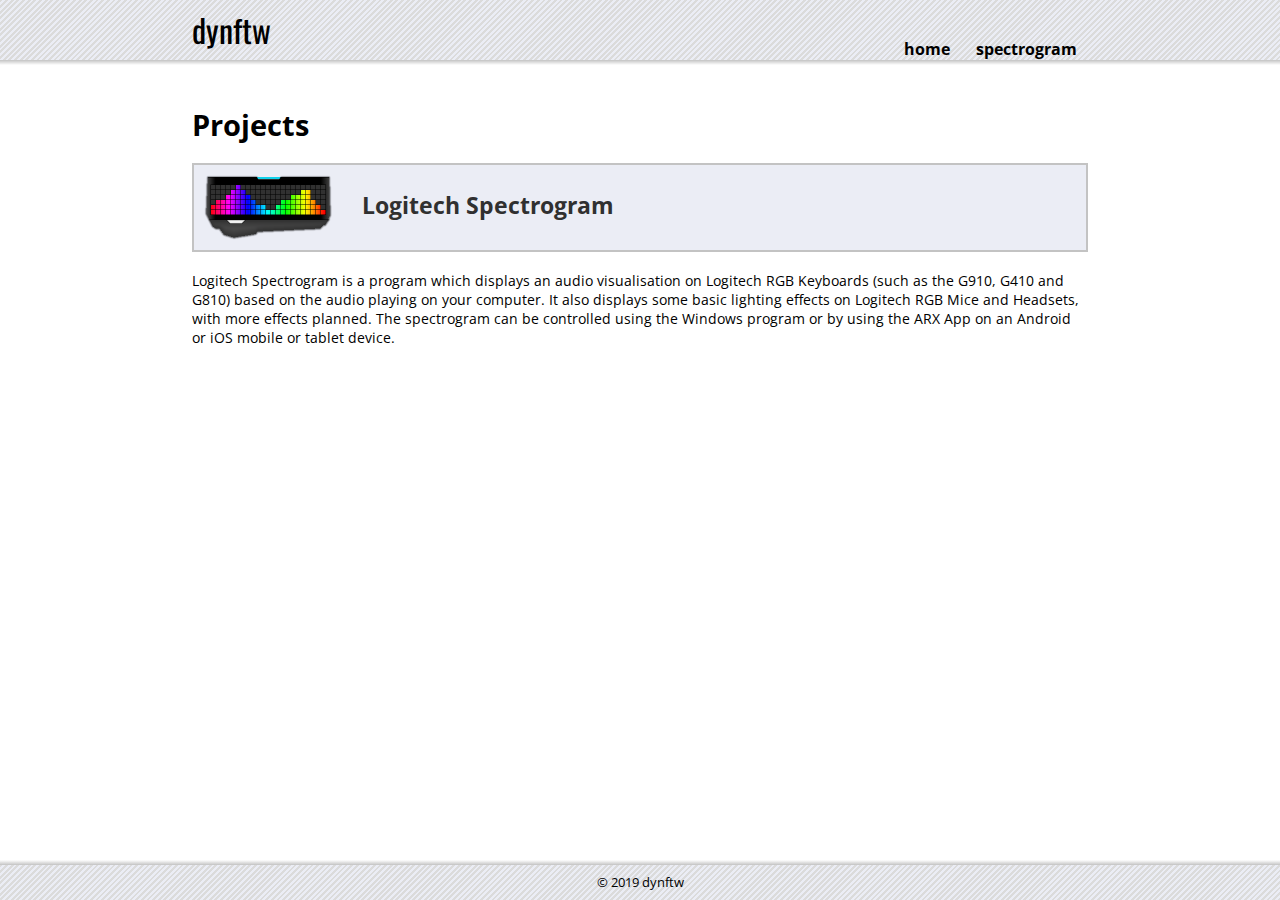
<file: index.html>
<!DOCTYPE HTML>
<html>
<head>
	<meta http-equiv="Content-Type" content="text/html; charset=UTF-8" />
	<title>dynftw - Home</title>
	<link rel="shortcut icon" type="image/x-icon" href="images/icon.png" />
	<link rel="stylesheet" href="css/main.css">
	<link href='https://fonts.googleapis.com/css?family=Oswald|Open+Sans' rel='stylesheet' type='text/css'>
	</head>
<body>
	<div class="headerOuter">
		<div class="headerInner">
			<div class="headerLogo">
				dynftw	
			</div>
			<div class="headerNav">
				<a href="index.html">home</a>
				<a href="spectrogram/index.html">spectrogram</a>
			</div>
		</div>
		<div class="headerBottom">
		</div>
	</div>
	<div class="content">
		<h1>Projects</h1>
			<a class="spectroContainer baseContainer" href="spectrogram/index.html">
				<div class="spectroImage"><img src="images/spectrogram_logo.png" alt="" height="65" width="128"></div><div class="spectroName">Logitech Spectrogram</div>
			</a>
			<br>
			Logitech Spectrogram is a program which displays an audio visualisation on Logitech RGB Keyboards (such as the G910, G410 and G810) based on the audio playing on your computer.
			It also displays some basic lighting effects on Logitech RGB Mice and Headsets, with more effects planned. The spectrogram can be controlled using the Windows program or by using the ARX App on an Android or iOS mobile or tablet device.<br><br>
	</div>
	<div class="footerTop"></div>
	<footer>
		© 2019 dynftw
	</footer>
</body>
</html>
</file>
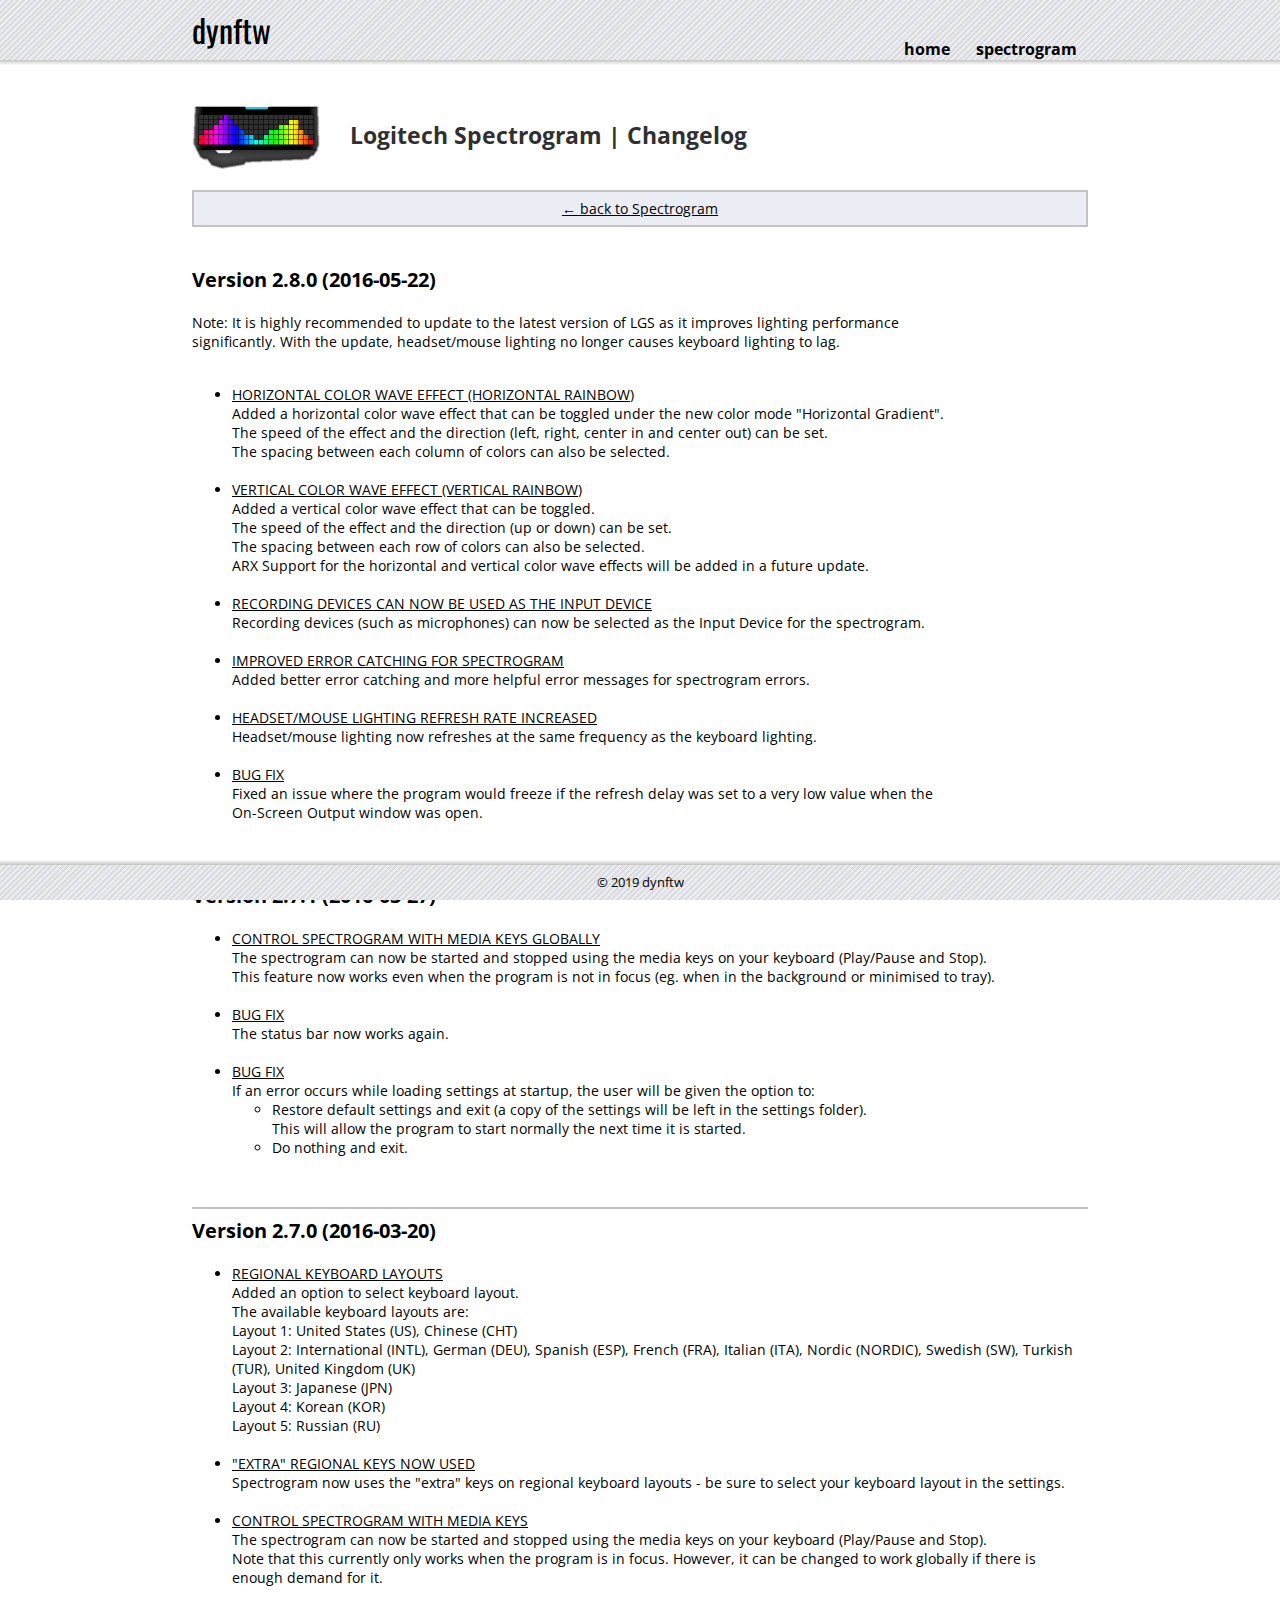
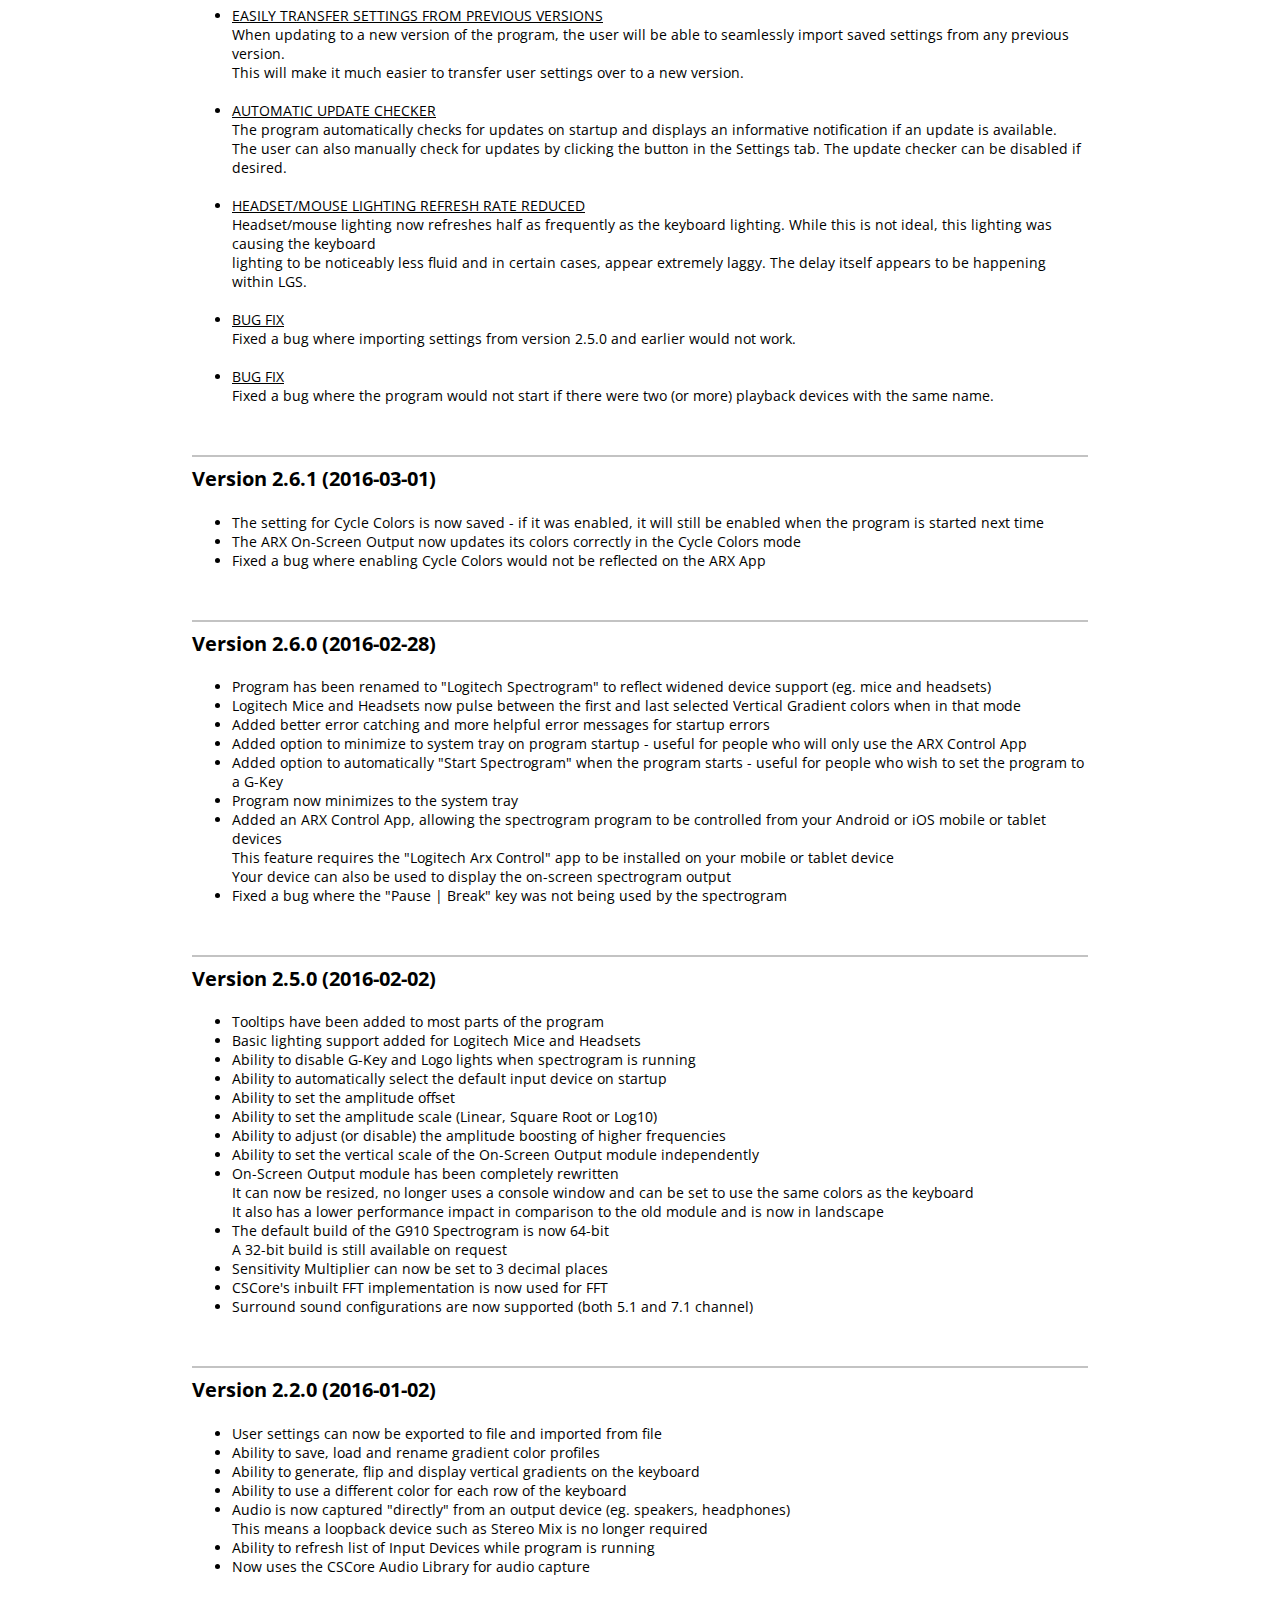
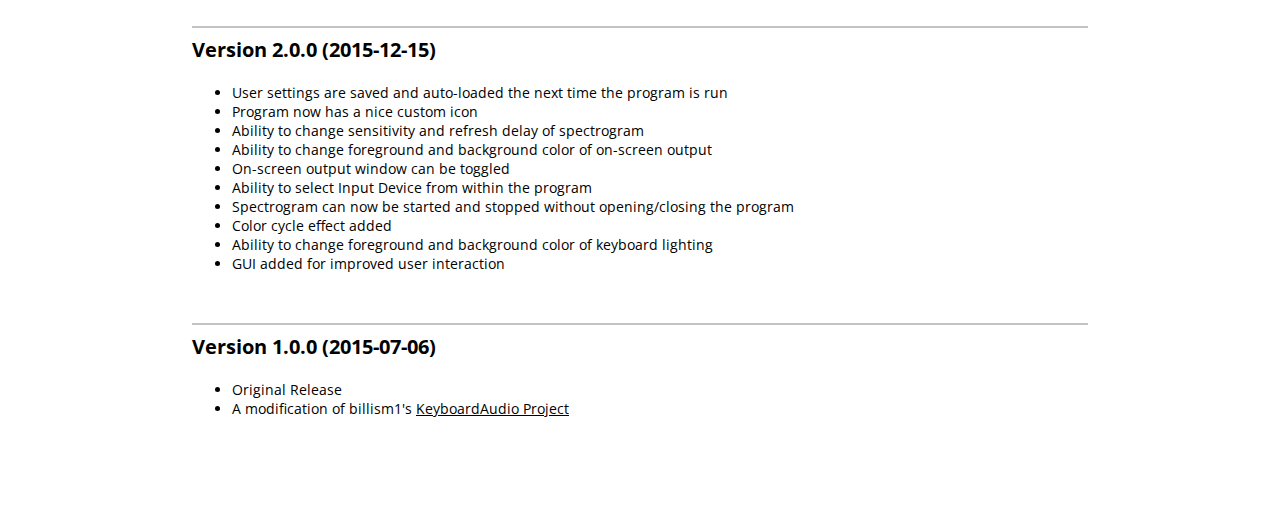
<file: spectrogram/changelog.html>
<!DOCTYPE HTML>
<html>
<head>
	<meta http-equiv="Content-Type" content="text/html; charset=UTF-8" />
	<title>dynftw - Logitech Spectrogram | Changelog</title>
	<link rel="shortcut icon" type="image/x-icon" href="../images/icon.png" />
	<link rel="stylesheet" href="../css/main.css">
	<link href='https://fonts.googleapis.com/css?family=Oswald|Open+Sans' rel='stylesheet' type='text/css'>
	</head>
<body>
	<div class="headerOuter">
		<div class="headerInner">
			<div class="headerLogo">
				dynftw	
			</div>
			<div class="headerNav">
				<a href="../index.html">home</a>
				<a href="index.html">spectrogram</a>
			</div>
		</div>
		<div class="headerBottom">
		</div>
	</div>
	<div class="content">
		<div class="spectroLogoContainer">
			<div class="spectroImage"><img src="../images/spectrogram_logo.png" alt="" height="65" width="128"></div><div class="spectroName">Logitech Spectrogram | Changelog</div>
		</div>
		<div class="spectroLinks baseContainer">
			<a href="index.html">&larr; back to Spectrogram</a>
		</div><br><br>
		
		<h3>Version 2.8.0 (2016-05-22)</h3>
			Note: It is highly recommended to update to the latest version of LGS as it improves lighting performance<br>
			significantly. With the update, headset/mouse lighting no longer causes keyboard lighting to lag.<br><br>
			<ul>	
				<li>
					<u>HORIZONTAL COLOR WAVE EFFECT (HORIZONTAL RAINBOW)</u><br>
					Added a horizontal color wave effect that can be toggled under the new color mode "Horizontal Gradient".<br>
					The speed of the effect and the direction (left, right, center in and center out) can be set.<br>
					The spacing between each column of colors can also be selected.<br><br>
				</li>
				<li>
					<u>VERTICAL COLOR WAVE EFFECT (VERTICAL RAINBOW)</u><br>
					Added a vertical color wave effect that can be toggled.<br>
					The speed of the effect and the direction (up or down) can be set.<br>
					The spacing between each row of colors can also be selected.<br>
					ARX Support for the horizontal and vertical color wave effects will be added in a future update.<br><br>
				</li>
				<li>
					<u>RECORDING DEVICES CAN NOW BE USED AS THE INPUT DEVICE</u><br>
					Recording devices (such as microphones) can now be selected as the Input Device for the spectrogram.<br><br>
				</li>
				<li>
					<u>IMPROVED ERROR CATCHING FOR SPECTROGRAM</u><br>
					Added better error catching and more helpful error messages for spectrogram errors.<br><br>
				</li>
				<li>
					<u>HEADSET/MOUSE LIGHTING REFRESH RATE INCREASED</u><br>
					Headset/mouse lighting now refreshes at the same frequency as the keyboard lighting.<br><br>
				</li>
				<li>
					<u>BUG FIX</u><br>
					Fixed an issue where the program would freeze if the refresh delay was set to a very low value when the<br> 
					On-Screen Output window was open.<br>
				</li>
			</ul>

		<hr>
		<h3>Version 2.7.1 (2016-03-27)</h3>
			<ul>
				<li>
					<u>CONTROL SPECTROGRAM WITH MEDIA KEYS GLOBALLY</u><br>
					The spectrogram can now be started and stopped using the media keys on your keyboard (Play/Pause and Stop).<br>
					This feature now works even when the program is not in focus (eg. when in the background or minimised to tray).<br><br>
				</li>
				<li>
					<u>BUG FIX</u><br>
					The status bar now works again.<br><br>
				</li>
				<li>
					<u>BUG FIX</u><br>
					If an error occurs while loading settings at startup, the user will be given the option to:<br>
					<ul>
						<li>
							Restore default settings and exit (a copy of the settings will be left in the settings folder).<br>
							This will allow the program to start normally the next time it is started.<br>
						</li>
						<li>
							Do nothing and exit.<br>
						</li>
					</ul>
				</li>
			</ul>

		<hr>
		<h3>Version 2.7.0 (2016-03-20)</h3>    
			<ul>
			   <li>
				   <u>REGIONAL KEYBOARD LAYOUTS</u><br>
				   Added an option to select keyboard layout.<br>
				   The available keyboard layouts are:<br>
					   Layout 1:	United States (US), Chinese (CHT)<br>
					   Layout 2:	International (INTL), German (DEU), Spanish (ESP), French (FRA), Italian (ITA), Nordic (NORDIC), Swedish (SW), Turkish (TUR), United Kingdom (UK)<br>
					   Layout 3:	Japanese (JPN)<br>
					   Layout 4:	Korean (KOR)<br>
					   Layout 5:	Russian (RU)<br><br>
			   </li>
			   <li>
				   <u>"EXTRA" REGIONAL KEYS NOW USED</u><br>
				   Spectrogram now uses the "extra" keys on regional keyboard layouts - be sure to select your keyboard layout in the settings.<br><br>
			   </li>
			   <li>
				   <u>CONTROL SPECTROGRAM WITH MEDIA KEYS</u><br>
				   The spectrogram can now be started and stopped using the media keys on your keyboard (Play/Pause and Stop).<br>
				   Note that this currently only works when the program is in focus. However, it can be changed to work globally if there is enough demand for it.<br><br>
			   </li>
			   <li>
				   <u>EASILY TRANSFER SETTINGS FROM PREVIOUS VERSIONS</u><br>
				   When updating to a new version of the program, the user will be able to seamlessly import saved settings from any previous version.<br>
				   This will make it much easier to transfer user settings over to a new version.<br><br>
			   </li>
			   <li>
				   <u>AUTOMATIC UPDATE CHECKER</u><br>
				   The program automatically checks for updates on startup and displays an informative notification if an update is available.<br>
				   The user can also manually check for updates by clicking the button in the Settings tab. The update checker can be disabled if desired.<br><br>
			   </li>
			   <li>
				   <u>HEADSET/MOUSE LIGHTING REFRESH RATE REDUCED</u><br>
				   Headset/mouse lighting now refreshes half as frequently as the keyboard lighting. While this is not ideal, this lighting was causing the keyboard <br>
				   lighting to be noticeably less fluid and in certain cases, appear extremely laggy. The delay itself appears to be happening within LGS.<br><br>
			   </li>
			   <li>
				   <u>BUG FIX</u><br>
				   Fixed a bug where importing settings from version 2.5.0 and earlier would not work.<br><br>
			   </li>
			   <li>
				   <u>BUG FIX</u><br>
				   Fixed a bug where the program would not start if there were two (or more) playback devices with the same name.<br>
			   </li>
		   </ul>  
	   
		<hr>     
		<h3>Version 2.6.1 (2016-03-01)</h3>
			<ul>
				<li>The setting for Cycle Colors is now saved - if it was enabled, it will still be enabled when the program is started next time</li>
				<li>The ARX On-Screen Output now updates its colors correctly in the Cycle Colors mode</li>
				<li>Fixed a bug where enabling Cycle Colors would not be reflected on the ARX App</li>
			</ul>
			
		<hr>
		<h3>Version 2.6.0 (2016-02-28)</h3>
			<ul>
				<li>Program has been renamed to "Logitech Spectrogram" to reflect widened device support (eg. mice and headsets)</li>
				<li>Logitech Mice and Headsets now pulse between the first and last selected Vertical Gradient colors when in that mode</li>
				<li>Added better error catching and more helpful error messages for startup errors</li>
				<li>Added option to minimize to system tray on program startup - useful for people who will only use the ARX Control App</li>
				<li>Added option to automatically "Start Spectrogram" when the program starts - useful for people who wish to set the program to a G-Key</li>
				<li>Program now minimizes to the system tray</li>
				<li>Added an ARX Control App, allowing the spectrogram program to be controlled from your Android or iOS mobile or tablet devices<br>
					This feature requires the "Logitech Arx Control" app to be installed on your mobile or tablet device<br>
					Your device can also be used to display the on-screen spectrogram output</li>
				<li>Fixed a bug where the "Pause | Break" key was not being used by the spectrogram</li>
			</ul>
			
		<hr>
		<h3>Version 2.5.0 (2016-02-02)</h3>
			<ul>
				<li>Tooltips have been added to most parts of the program</li>
				<li>Basic lighting support added for Logitech Mice and Headsets</li>
				<li>Ability to disable G-Key and Logo lights when spectrogram is running</li>
				<li>Ability to automatically select the default input device on startup</li>
				<li>Ability to set the amplitude offset</li>
				<li>Ability to set the amplitude scale (Linear, Square Root or Log10)</li>
				<li>Ability to adjust (or disable) the amplitude boosting of higher frequencies</li>
				<li>Ability to set the vertical scale of the On-Screen Output module independently</li>
				<li>On-Screen Output module has been completely rewritten<br>
					It can now be resized, no longer uses a console window and can be set to use the same colors as the keyboard<br>
					It also has a lower performance impact in comparison to the old module and is now in landscape</li>
				<li>The default build of the G910 Spectrogram is now 64-bit<br>
					A 32-bit build is still available on request</li>
				<li>Sensitivity Multiplier can now be set to 3 decimal places</li>
				<li>CSCore's inbuilt FFT implementation is now used for FFT</li>
				<li>Surround sound configurations are now supported (both 5.1 and 7.1 channel)</li>
			</ul>
			
		<hr>
		<h3>Version 2.2.0 (2016-01-02)</h3>
			<ul>
				<li>User settings can now be exported to file and imported from file</li>
				<li>Ability to save, load and rename gradient color profiles</li>
				<li>Ability to generate, flip and display vertical gradients on the keyboard</li>
				<li>Ability to use a different color for each row of the keyboard</li>
				<li>Audio is now captured "directly" from an output device (eg. speakers, headphones)<br>
					This means a loopback device such as Stereo Mix is no longer required</li>
				<li>Ability to refresh list of Input Devices while program is running</li>
				<li>Now uses the CSCore Audio Library for audio capture</li>
			</ul>
			
		<hr>
		<h3>Version 2.0.0 (2015-12-15)</h3>
			<ul>
				<li>User settings are saved and auto-loaded the next time the program is run</li>
				<li>Program now has a nice custom icon</li>
				<li>Ability to change sensitivity and refresh delay of spectrogram</li>
				<li>Ability to change foreground and background color of on-screen output</li>
				<li>On-screen output window can be toggled</li>
				<li>Ability to select Input Device from within the program</li>
				<li>Spectrogram can now be started and stopped without opening/closing the program</li>
				<li>Color cycle effect added</li>
				<li>Ability to change foreground and background color of keyboard lighting</li>
				<li>GUI added for improved user interaction</li>
			</ul>
			
		<hr>
		<h3>Version 1.0.0 (2015-07-06)</h3>
			<ul>
				<li>Original Release</li>
				<li>A modification of billism1's <a target="_blank" href="https://github.com/billism1/KeyboardAudio">KeyboardAudio Project</a></li>
			</ul>
	</div>
	<div class="footerTop"></div>
	<footer>
		© 2019 dynftw
	</footer>
</body>
</html>
</file>
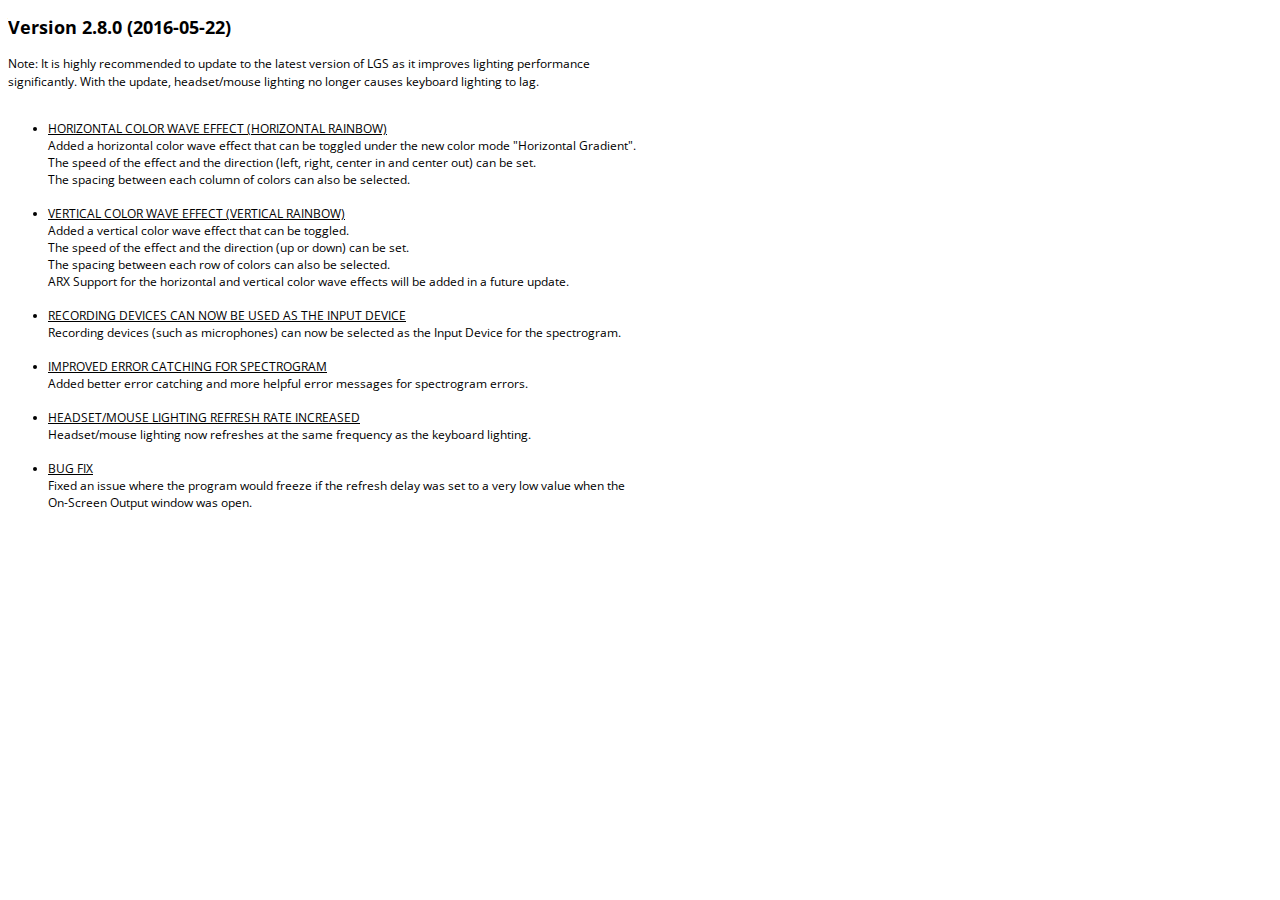
<file: spectrogram/changelog_latest.html>
<!DOCTYPE HTML>
<html>
<head>
	<meta http-equiv="Content-Type" content="text/html; charset=UTF-8" />
    <link href='https://fonts.googleapis.com/css?family=Oswald|Open+Sans' rel='stylesheet' type='text/css'>
</head>
<body>
    <span style="font-family: 'Open Sans', sans-serif; font-size: 12px;">
        <h2>
			Version 2.8.0 (2016-05-22)
        </h2>
			Note: It is highly recommended to update to the latest version of LGS as it improves lighting performance<br>
			significantly. With the update, headset/mouse lighting no longer causes keyboard lighting to lag.<br><br>
			<ul>	
				<li>
					<u>HORIZONTAL COLOR WAVE EFFECT (HORIZONTAL RAINBOW)</u><br>
					Added a horizontal color wave effect that can be toggled under the new color mode "Horizontal Gradient".<br>
					The speed of the effect and the direction (left, right, center in and center out) can be set.<br>
					The spacing between each column of colors can also be selected.<br><br>
				</li>
				<li>
					<u>VERTICAL COLOR WAVE EFFECT (VERTICAL RAINBOW)</u><br>
					Added a vertical color wave effect that can be toggled.<br>
					The speed of the effect and the direction (up or down) can be set.<br>
					The spacing between each row of colors can also be selected.<br>
					ARX Support for the horizontal and vertical color wave effects will be added in a future update.<br><br>
				</li>
				<li>
					<u>RECORDING DEVICES CAN NOW BE USED AS THE INPUT DEVICE</u><br>
					Recording devices (such as microphones) can now be selected as the Input Device for the spectrogram.<br><br>
				</li>
				<li>
					<u>IMPROVED ERROR CATCHING FOR SPECTROGRAM</u><br>
					Added better error catching and more helpful error messages for spectrogram errors.<br><br>
				</li>
				<li>
					<u>HEADSET/MOUSE LIGHTING REFRESH RATE INCREASED</u><br>
					Headset/mouse lighting now refreshes at the same frequency as the keyboard lighting.<br><br>
				</li>
				<li>
					<u>BUG FIX</u><br>
					Fixed an issue where the program would freeze if the refresh delay was set to a very low value when the<br> 
					On-Screen Output window was open.<br><br>
				</li>
			</ul>
    </span>
</body>
</html>
</file>
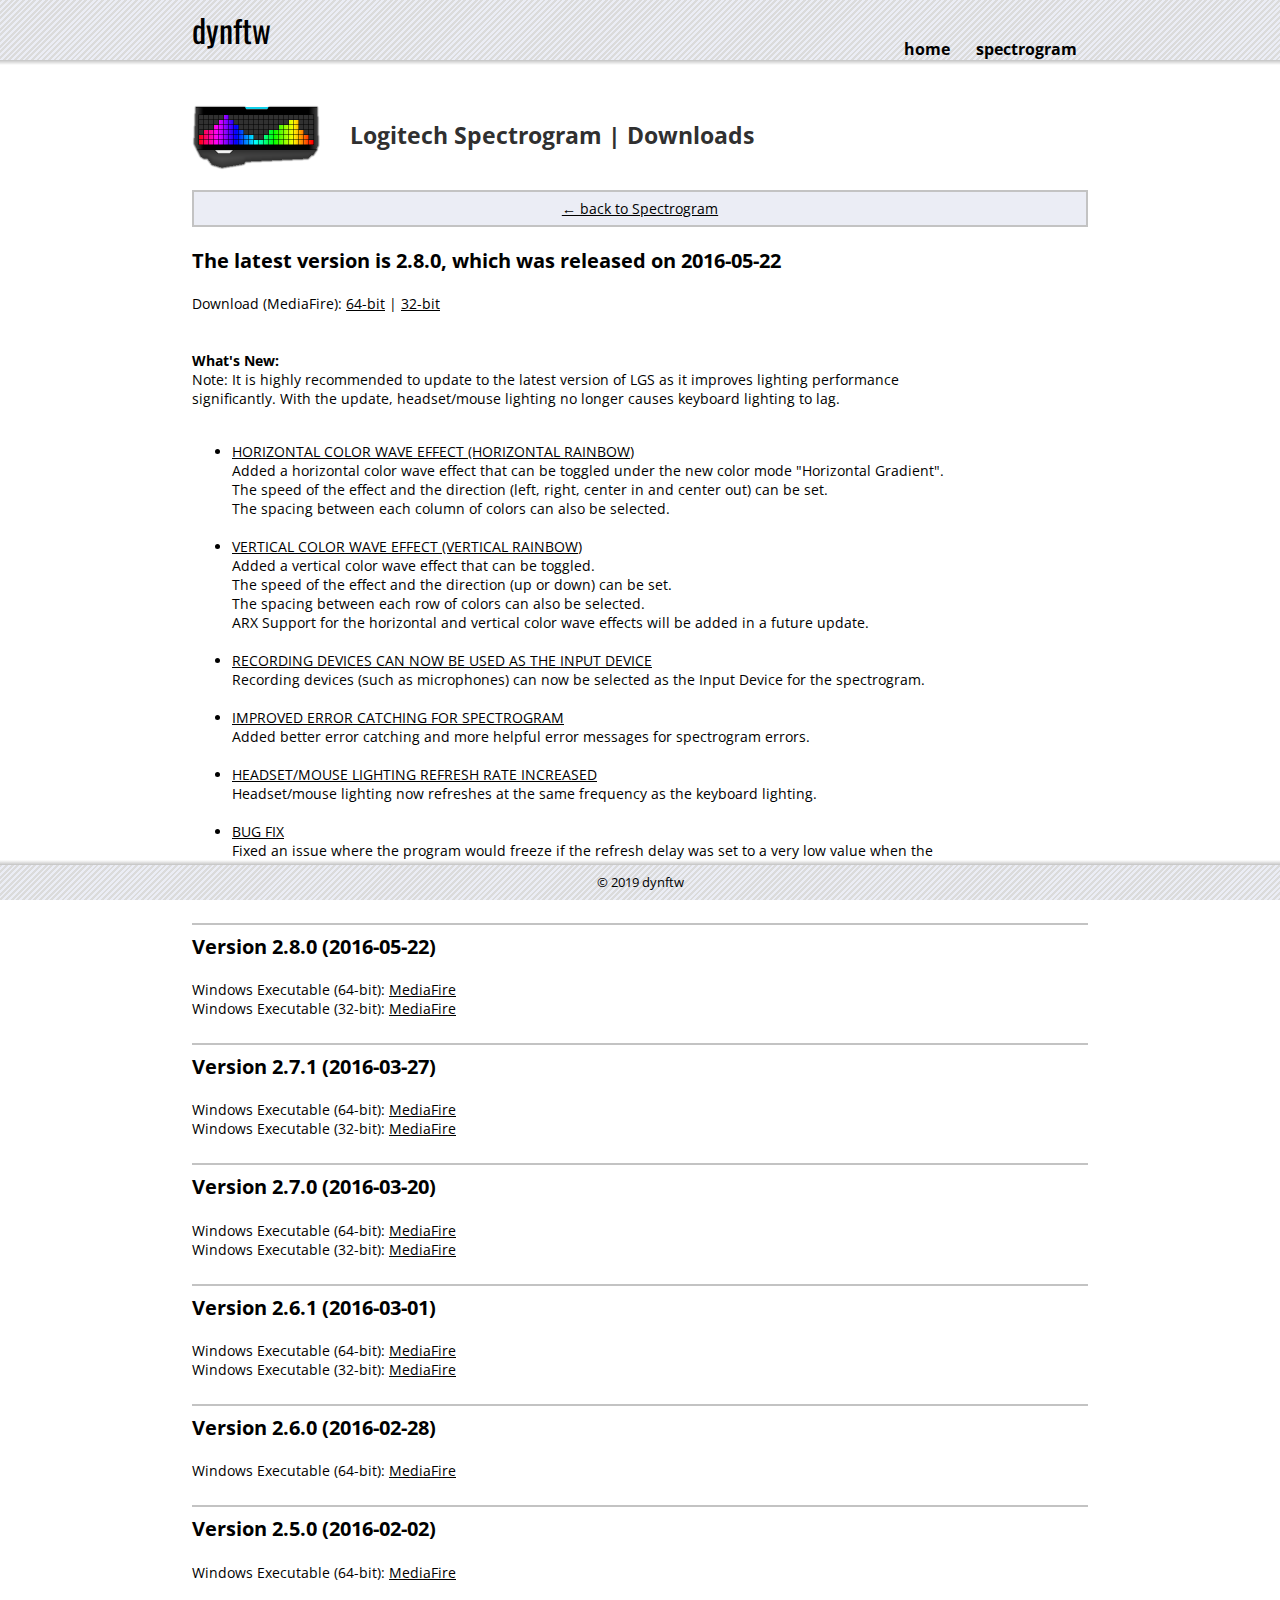
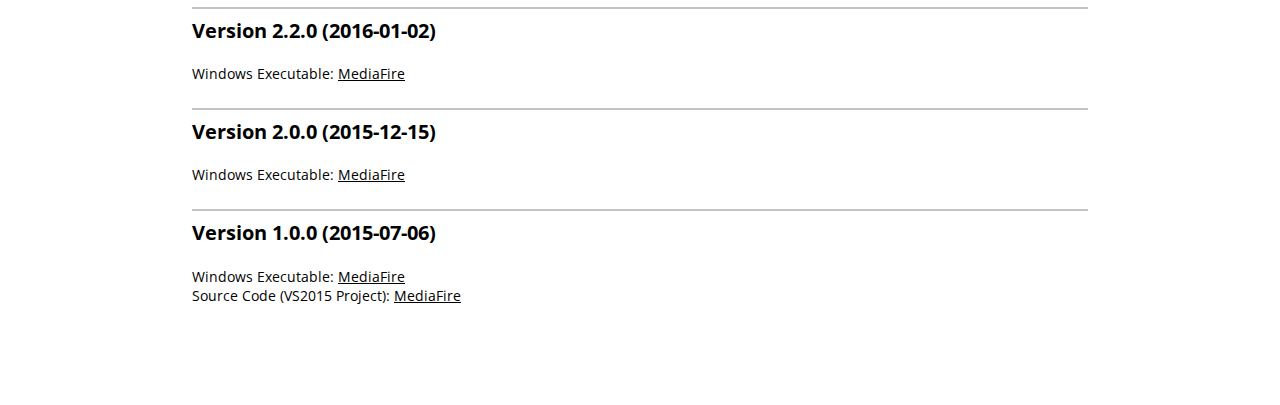
<file: spectrogram/downloads.html>
<!DOCTYPE HTML>
<html>
<head>
	<meta http-equiv="Content-Type" content="text/html; charset=UTF-8" />
	<title>dynftw - Logitech Spectrogram | Downloads</title>
	<link rel="shortcut icon" type="image/x-icon" href="../images/icon.png" />
	<link rel="stylesheet" href="../css/main.css">
	<link href='https://fonts.googleapis.com/css?family=Oswald|Open+Sans' rel='stylesheet' type='text/css'>
	<script async src="https://pagead2.googlesyndication.com/pagead/js/adsbygoogle.js"></script>
	<script>
		 (adsbygoogle = window.adsbygoogle || []).push({
			  google_ad_client: "ca-pub-5958388943137197",
			  enable_page_level_ads: true
		 });
	</script>
	</head>
<body>
	<div class="headerOuter">
		<div class="headerInner">
			<div class="headerLogo">
				dynftw	
			</div>
			<div class="headerNav">
				<a href="../index.html">home</a>
				<a href="index.html">spectrogram</a>
			</div>
		</div>
		<div class="headerBottom">
		</div>
	</div>
		<div class="content">
		<div class="spectroLogoContainer">
			<div class="spectroImage"><img src="../images/spectrogram_logo.png" alt="" height="65" width="128"></div><div class="spectroName">Logitech Spectrogram | Downloads</div>
		</div>
		<div class="spectroLinks baseContainer">
			<a href="index.html">&larr; back to Spectrogram</a>
		</div><br>
		<h3>
		The latest version is 2.8.0, which was released on 2016-05-22</h3>
		Download (MediaFire): <a target="_blank" href="http://www.mediafire.com/download/538oebzerh6sjv6/Logitech-Spectrogram-v2.8.0-%2864-bit%29.zip">64-bit</a> |
									<a target="_blank" href="http://www.mediafire.com/download/udd6rnnna3864dm/Logitech-Spectrogram-v2.8.0-%2832-bit%29.zip">32-bit</a>
		<br><br><br><b>What's New:</b><br>
			Note: It is highly recommended to update to the latest version of LGS as it improves lighting performance<br>
			significantly. With the update, headset/mouse lighting no longer causes keyboard lighting to lag.<br><br>
			<ul>	
				<li>
					<u>HORIZONTAL COLOR WAVE EFFECT (HORIZONTAL RAINBOW)</u><br>
					Added a horizontal color wave effect that can be toggled under the new color mode "Horizontal Gradient".<br>
					The speed of the effect and the direction (left, right, center in and center out) can be set.<br>
					The spacing between each column of colors can also be selected.<br><br>
				</li>
				<li>
					<u>VERTICAL COLOR WAVE EFFECT (VERTICAL RAINBOW)</u><br>
					Added a vertical color wave effect that can be toggled.<br>
					The speed of the effect and the direction (up or down) can be set.<br>
					The spacing between each row of colors can also be selected.<br>
					ARX Support for the horizontal and vertical color wave effects will be added in a future update.<br><br>
				</li>
				<li>
					<u>RECORDING DEVICES CAN NOW BE USED AS THE INPUT DEVICE</u><br>
					Recording devices (such as microphones) can now be selected as the Input Device for the spectrogram.<br><br>
				</li>
				<li>
					<u>IMPROVED ERROR CATCHING FOR SPECTROGRAM</u><br>
					Added better error catching and more helpful error messages for spectrogram errors.<br><br>
				</li>
				<li>
					<u>HEADSET/MOUSE LIGHTING REFRESH RATE INCREASED</u><br>
					Headset/mouse lighting now refreshes at the same frequency as the keyboard lighting.<br><br>
				</li>
				<li>
					<u>BUG FIX</u><br>
					Fixed an issue where the program would freeze if the refresh delay was set to a very low value when the<br> 
					On-Screen Output window was open.<br><br>
				</li>
			</ul>
				<hr class="hr25">  
				<h3>Version 2.8.0 (2016-05-22)</h3>
				Windows Executable (64-bit): <a target="_blank" href="http://www.mediafire.com/download/538oebzerh6sjv6/Logitech-Spectrogram-v2.8.0-%2864-bit%29.zip">MediaFire</a><br>
				Windows Executable (32-bit): <a target="_blank" href="http://www.mediafire.com/download/udd6rnnna3864dm/Logitech-Spectrogram-v2.8.0-%2832-bit%29.zip">MediaFire</a>
				
				<hr class="hr25">   
				<h3>Version 2.7.1 (2016-03-27)</h3>
				Windows Executable (64-bit): <a target="_blank" href="http://www.mediafire.com/download/n1b17p8xnbv6ra7/Logitech-Spectrogram-v2.7.1-%2864-bit%29.zip">MediaFire</a><br>
				Windows Executable (32-bit): <a target="_blank" href="http://www.mediafire.com/download/45iblhp2kl92nkf/Logitech-Spectrogram-v2.7.1-%2832-bit%29.zip">MediaFire</a>
				
				<hr class="hr25">  
				<h3>Version 2.7.0 (2016-03-20)</h3>
				Windows Executable (64-bit): <a target="_blank" href="http://www.mediafire.com/download/x5218nbisf05zeb/Logitech-Spectrogram-v2.7.0-%2864-bit%29.zip">MediaFire</a><br>
				Windows Executable (32-bit): <a target="_blank" href="http://www.mediafire.com/download/mg76337kq5zsco4/Logitech-Spectrogram-v2.7.0-%2832-bit%29.zip">MediaFire</a>
				
				<hr class="hr25">  
				<h3>Version 2.6.1 (2016-03-01)</h3>
				Windows Executable (64-bit): <a target="_blank" href="http://www.mediafire.com/?ahpmktcsrlfpv9a">MediaFire</a><br>
				Windows Executable (32-bit): <a target="_blank" href="http://www.mediafire.com/?q61wkhawolze853">MediaFire</a>
					
				<hr class="hr25">
				<h3>Version 2.6.0 (2016-02-28)</h3>
				Windows Executable (64-bit): <a target="_blank" href="http://www.mediafire.com/?3re9n63jg4rcv6r">MediaFire</a><br>
					
				<hr class="hr25">
				<h3>Version 2.5.0 (2016-02-02)</h3>
				Windows Executable (64-bit): <a target="_blank" href="http://www.mediafire.com/?h3cut36th2ywbcu">MediaFire</a><br> 
					
				<hr class="hr25">
				<h3>Version 2.2.0 (2016-01-02)</h3>
				Windows Executable: <a target="_blank" href="http://www.mediafire.com/?4l7g275gw07r4wj">MediaFire</a><br>
					
				<hr class="hr25">
				<h3>Version 2.0.0 (2015-12-15)</h3>
				Windows Executable: <a target="_blank" href="http://www.mediafire.com/?zobm378dwb5e97c">MediaFire</a><br>
					
				<hr class="hr25">
				<h3>Version 1.0.0 (2015-07-06)</h3>
				Windows Executable: <a target="_blank" href="https://www.mediafire.com/?bfak2ymabhgyh4z">MediaFire</a><br>
				Source Code (VS2015 Project): <a target="_blank" href="https://www.mediafire.com/?en9yrbl6kgi8zz6">MediaFire</a><br>
	</div>
	<div class="footerTop"></div>
	<footer>
		© 2019 dynftw
	</footer>
</body>
</html>
</file>
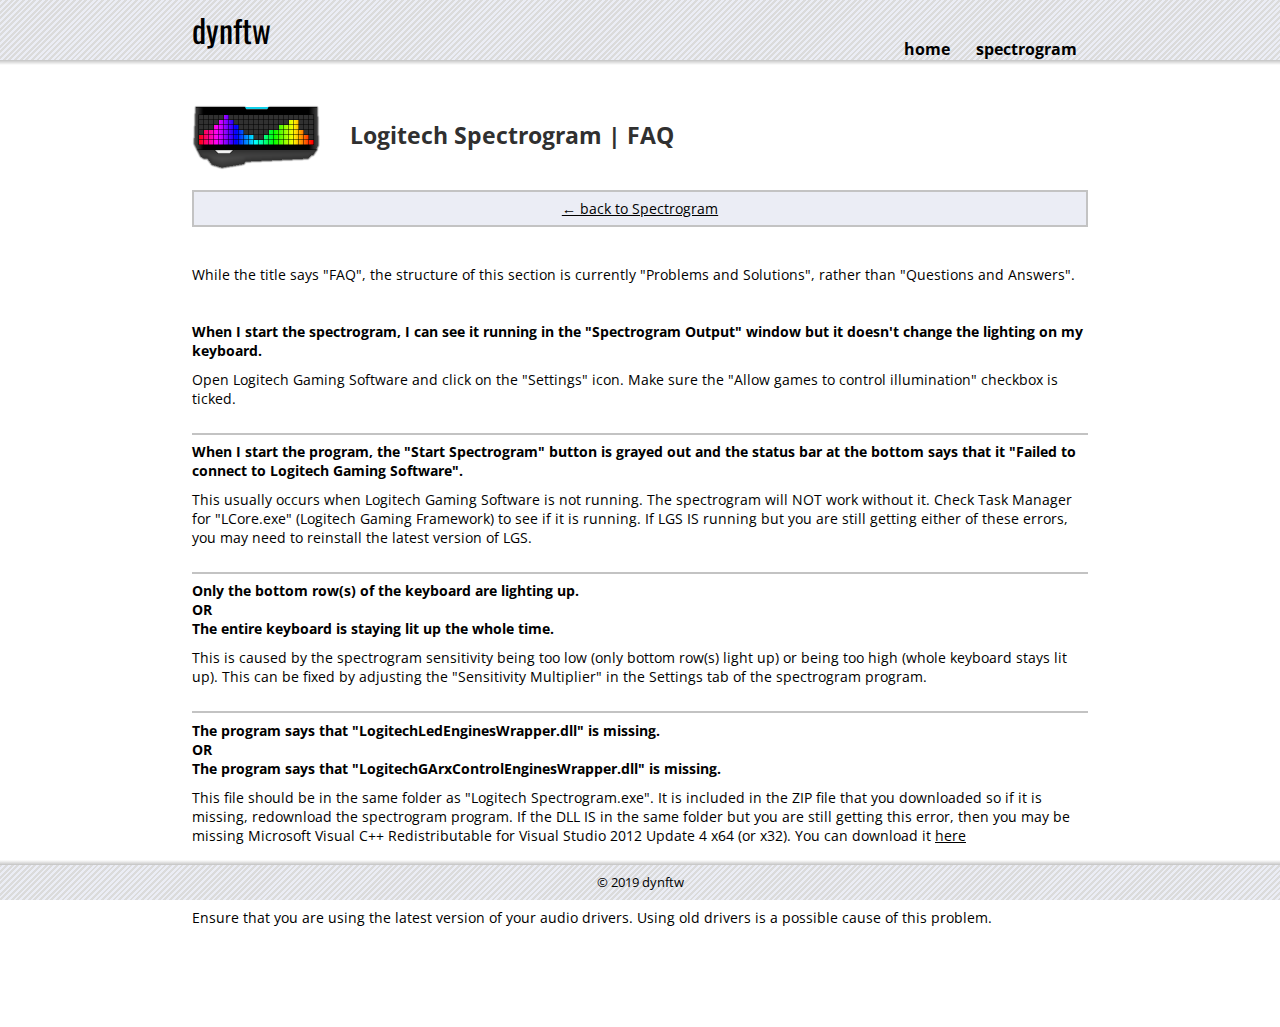
<file: spectrogram/faq.html>
<!DOCTYPE HTML>
<html>
<head>
	<meta http-equiv="Content-Type" content="text/html; charset=UTF-8" />
	<title>dynftw - Logitech Spectrogram | FAQ</title>
	<link rel="shortcut icon" type="image/x-icon" href="../images/icon.png" />
	<link rel="stylesheet" href="../css/main.css">
	<link href='https://fonts.googleapis.com/css?family=Oswald|Open+Sans' rel='stylesheet' type='text/css'>
	</head>
<body>
	<div class="headerOuter">
		<div class="headerInner">
			<div class="headerLogo">
				dynftw	
			</div>
			<div class="headerNav">
				<a href="../index.html">home</a>
				<a href="index.html">spectrogram</a>
			</div>
		</div>
		<div class="headerBottom">
		</div>
	</div>
	<div class="content">
		<div class="spectroLogoContainer">
			<div class="spectroImage"><img src="../images/spectrogram_logo.png" alt="" height="65" width="128"></div><div class="spectroName">Logitech Spectrogram | FAQ</div>
		</div>
		<div class="spectroLinks baseContainer">
			<a href="index.html">&larr; back to Spectrogram</a>
		</div><br><br>
		
		While the title says "FAQ", the structure of this section is currently "Problems and Solutions", rather than "Questions and Answers".<br><br><br>
		
		<div class="spectroFAQ">When I start the spectrogram, I can see it running in the "Spectrogram Output" window but it doesn't change the lighting on my keyboard.</div>
		Open Logitech Gaming Software and click on the "Settings" icon. Make sure the "Allow games to control illumination" checkbox is ticked.
		<hr class="hr25">
		
		<div class="spectroFAQ">When I start the program, the "Start Spectrogram" button is grayed out and the status bar at the bottom says that it "Failed to connect to Logitech Gaming Software".</div>
		This usually occurs when Logitech Gaming Software is not running. The spectrogram will NOT work without it.
		Check Task Manager for "LCore.exe" (Logitech Gaming Framework) to see if it is running.
		If LGS IS running but you are still getting either of these errors, you may need to reinstall the latest version of LGS.
		<hr class="hr25">
				
		
		<div class="spectroFAQ">Only the bottom row(s) of the keyboard are lighting up.<br>
		OR<br>
		The entire keyboard is staying lit up the whole time.</div>
		This is caused by the spectrogram sensitivity being too low (only bottom row(s) light up) or being too high (whole keyboard stays lit up).
		This can be fixed by adjusting the "Sensitivity Multiplier" in the Settings tab of the spectrogram program.
		<hr class="hr25">
		
		
		<div class="spectroFAQ">The program says that "LogitechLedEnginesWrapper.dll" is missing.<br>
		OR<br>
		The program says that "LogitechGArxControlEnginesWrapper.dll" is missing.</div>
		This file should be in the same folder as "Logitech Spectrogram.exe". 
		It is included in the ZIP file that you downloaded so if it is missing, redownload the spectrogram program.
		If the DLL IS in the same folder but you are still getting this error, then you may be missing Microsoft Visual C++ Redistributable for 
		Visual Studio 2012 Update 4 x64 (or x32). You can download it <a href="https://www.microsoft.com/en-us/download/details.aspx?id=30679" target="_blank">here</a>
		<hr class="hr25">
		
		
		<div class="spectroFAQ">The spectrogram program does not sync properly with the audio that is playing.</div>
		Ensure that you are using the latest version of your audio drivers. Using old drivers is a possible cause of this problem.

	</div>
	<div class="footerTop"></div>
	<footer>
		© 2019 dynftw
	</footer>
</body>
</html>
</file>
<file: css/main.css>
body
{
    margin: 0;
    font-size: 16px;
    font-family: 'Open Sans', sans-serif;
}

.headerOuter, footer
{
    background: repeating-linear-gradient(135deg, #dbdbdb, #dbdbdb 2px, #ebedf5 2px, #ebedf5 4px);  
}

.headerOuter
{

    position: fixed;
    top: 0;
    left: 0;
    right: 0;
    height: 65px;
}

.headerInner
{
    width: 70%;
    display: table;
    table-layout: fixed;
    margin: auto;
    height: 60px;
}

.headerLogo
{
    width: 30%;
    font-size: 2em;
    display: table-cell;
    text-align: left;
    font-family: 'Oswald', sans-serif;
    color: black;
    line-height: 60px;
}

.headerNav
{
    width: 70%;
    display: table-cell;
    text-align: right;
    vertical-align: bottom;
}

.headerNav a
{
    padding-left: 10px;
    padding-right: 10px;
    padding-top: 5px;
    padding-bottom: 5px;
    text-decoration: none;
    margin: 1px 1px 0px 1px;
    font-weight: bold;
    color: black;
}

.headerNav a:hover
{
    border: transparent solid;
    border-width: 1px 1px 0px 1px;
    border-image: linear-gradient(0deg, #ffffff 0px, #c3c3c3 5px);
    border-image-slice: 1;
    margin: 0px;
    background: linear-gradient(180deg, #c3c3c3 0px, #ffffff 5px);
}

.headerBottom
{
    height: 5px;
    background: linear-gradient(0deg, #ffffff, #c3c3c3);
}

.content
{
    margin-top: 65px;
    margin-bottom: 100px;
    margin-left: auto;
    margin-right: auto;
    padding-top: 40px;
    width: 70%;
    font-size: 0.9em;
}

.footerTop
{
    height: 5px;
    background: linear-gradient(180deg, rgba(255,255,255,0), #c3c3c3);
    position: fixed; 
    bottom: 35px;
    left: 0;
    right: 0;
}

footer
{
    text-align: center;
    line-height: 35px;
    font-size: 0.8em;
    height: 35px;
    position: fixed; 
    bottom: 0;
    left: 0;
    right: 0;
}


/* Generic CSS */

h1
{
    font-size: 2em;
    margin-top: 0px;
}

h3
{
    font-size: 1.4em;
    margin-top: 0px;
}

a
{
    color: black;
}

a:hover
{
    text-decoration: none;
}

hr
{
    border: 0px;
    height: 2px;
    background-color: #c3c3c3;
    margin-top: 50px;
}

hr.hr25
{
    margin-top: 25px;
}

.anchor /* Thanks to Pixelflips.com */
{
    display: block;
    height: 65px; /*same height as header*/
    margin-top: -65px; /*same height as header*/
    visibility: hidden;
}

.baseContainer
{
    border: 2px solid #c3c3c3;
    display: block;
    background-color: #ebedf5;
}

#colContainer {
    width:100%;
}

#col1 {
    float:left;
    width:50%;
}

#col2 {
    float:left;
    width:50%;
}

#colClear
{
    clear: both;
}

.adBlock
{
    text-align: right;
}

textarea
{
    height: auto;
}


/* CUSTOM PAGE CSS */


/* Root index.php */
.spectroContainer
{
    height: 65px;
    padding: 10px;
}

.spectroContainer:hover
{
    border-color: #303030;
}

.spectroImage
{
    float: left;
    height: 65px;
}

.spectroName
{
    font-weight: bold;
    font-size: 1.6em;
    float: left;
    padding-left: 30px;
    line-height: 60px;
    height: 65px;
    color: #303030;
}

.spectroLogoContainer
{
    margin-bottom: 20px;
    height: 65px;
}

.spectroLinks
{
    padding: 7px;
    clear: both;
    text-align: center;
}

.spectroScreenshot
{
    margin: 10px;
    border: 2px solid #c3c3c3;
}

.spectroScreenshotContainer
{
    text-align: center;
}

.spectroFAQ
{
    font-weight: bold;
    margin-bottom: 10px;
}
</file>
